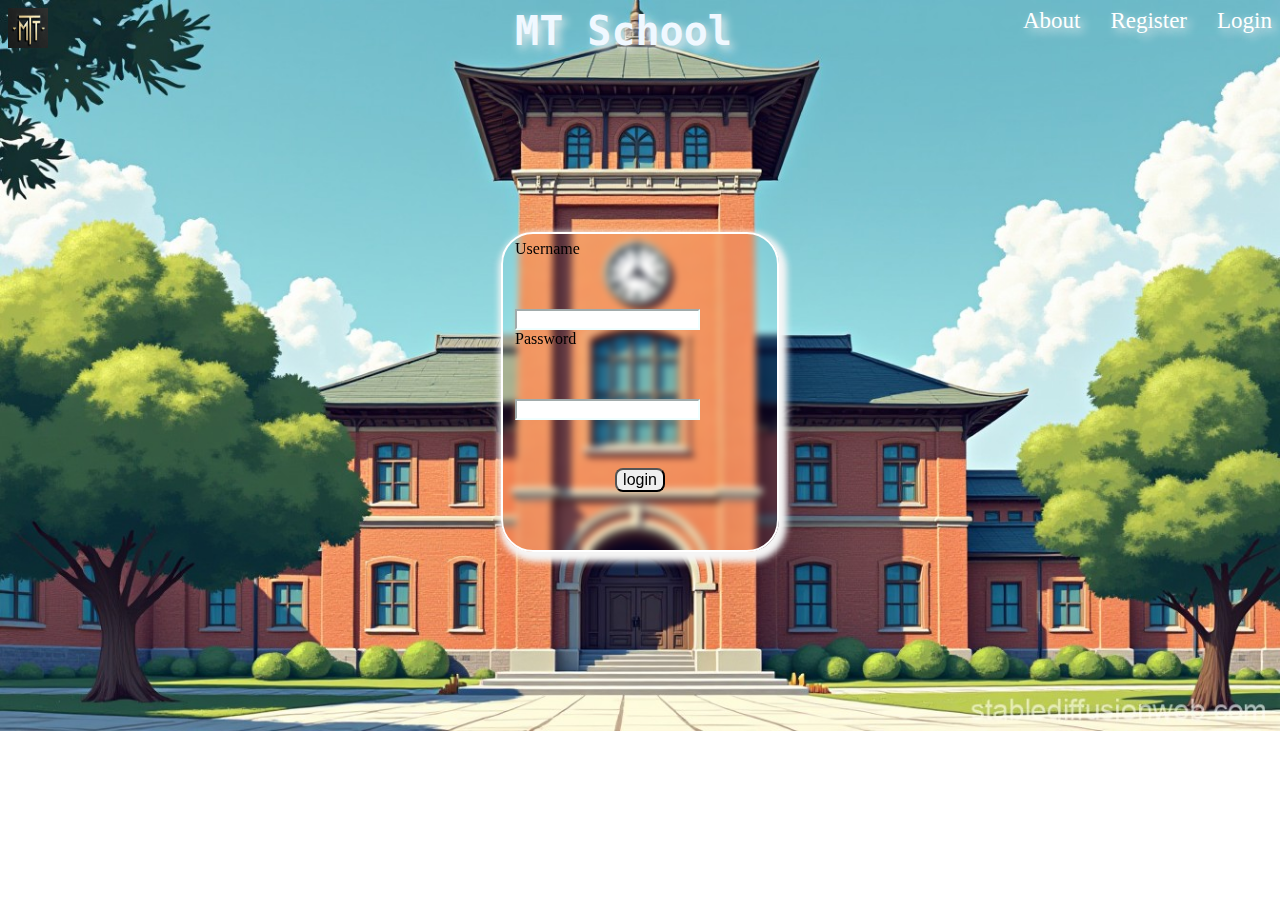
<file: index.html>
<!DOCTYPE html>
<html>
  <head>
    <link rel="stylesheet" href="style.css" />
    <title>SMS</title>
  </head>
  <body>
    <div></div>
    <div class="h">
      <div class="i">
        <img src="mt.png" width="40px" height="40px" />
      </div>
      <div><h1>MT School</h1></div>
      <div>
        <nav class="n">
          <a href="#">About</a>
          <a href="register.html">Register</a>
          <a href="index.html">Login</a>
        </nav>
      </div>
    </div>

    <fieldset class="l">
      <form id="loginForm">
        <label for="u">Username</label>
        <input type="text" id="u" name="u" />
        <label for="p">Password</label>
        <input type="password" id="p" name="p" />
        <button type="submit" onclick="fun()">login</button>
      </form>
      <script>
        function fun(event) {
          event.preventDefault();
          const n = document.getElementById("u").value;
          const p = document.getElementById("p").value;
          if (n === "mgm" && p === "mgm") {
            window.location.href = "home.html";
          } else if (n === "" && p === "") {
            alert("name and password must be fill out");
          } else {
            alert("wrong details");
          }
        }
        document.getElementById("loginForm").addEventListener("submit", fun);
      </script>
    </fieldset>
  </body>
</html>
</file>
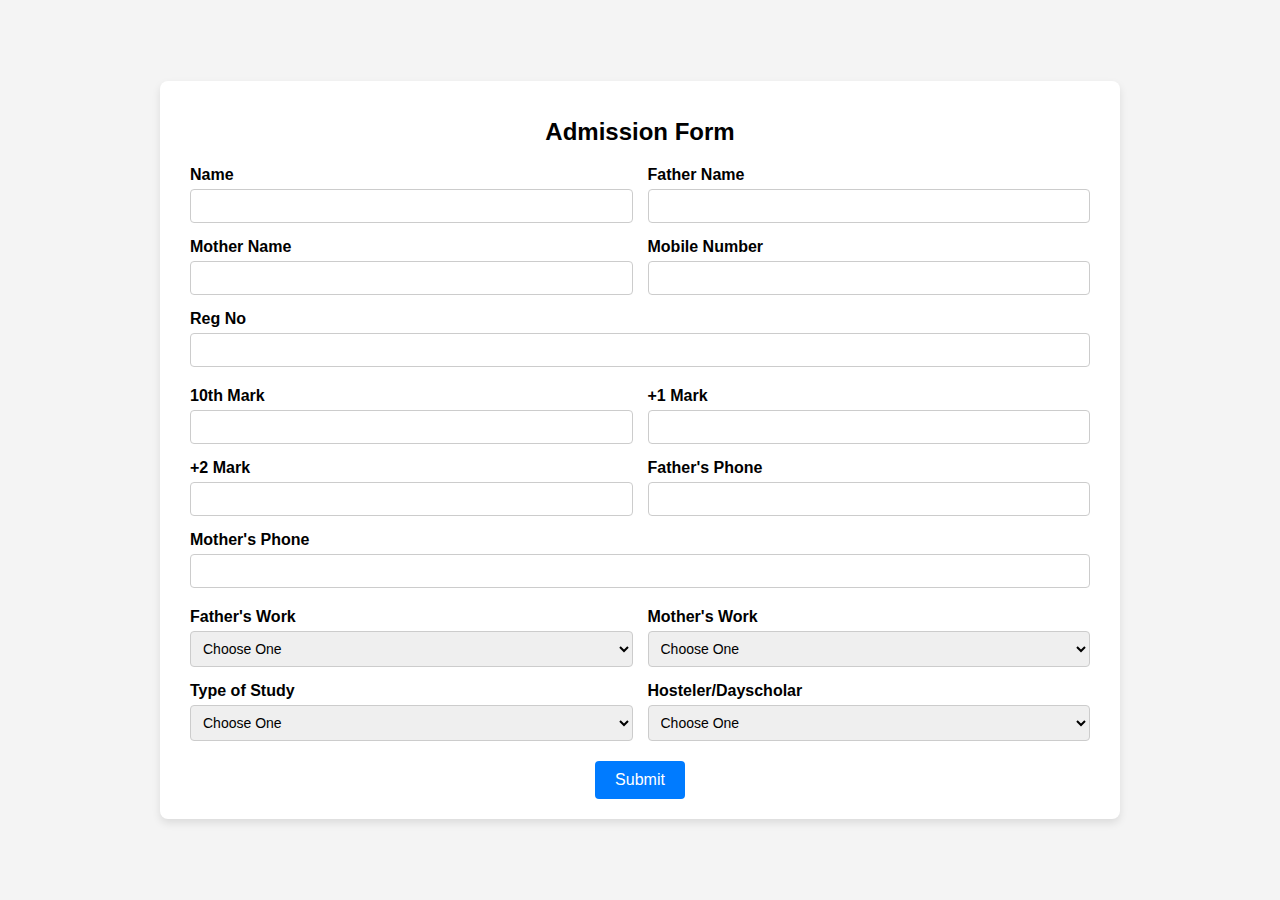
<file: admission.html>
<!DOCTYPE html>
<html lang="en">
  <head>
    <meta charset="UTF-8" />
    <meta name="viewport" content="width=device-width, initial-scale=1.0" />
    <title>Admission Form</title>
    <link rel="stylesheet" href="style3.css" />
  </head>
  <body>
    <div class="form-container">
      <h1 class="form-header">Admission Form</h1>
      <form>
        <div class="form-section">
          <div class="form-group">
            <label for="n">Name</label>
            <input type="text" id="n" name="n" />
          </div>
          <div class="form-group">
            <label for="fn">Father Name</label>
            <input type="text" id="fn" name="fn" />
          </div>
          <div class="form-group">
            <label for="mn">Mother Name</label>
            <input type="text" id="mn" name="mn" />
          </div>
          <div class="form-group">
            <label for="p">Mobile Number</label>
            <input type="text" id="p" name="p" />
          </div>
          <div class="form-group">
            <label for="r">Reg No</label>
            <input type="text" id="r" name="r" />
          </div>
        </div>
        <div class="form-section">
          <div class="form-group">
            <label for="m1">10th Mark</label>
            <input type="number" id="m1" name="m1" />
          </div>
          <div class="form-group">
            <label for="m2">+1 Mark</label>
            <input type="number" id="m2" name="m2" />
          </div>
          <div class="form-group">
            <label for="m3">+2 Mark</label>
            <input type="number" id="m3" name="m3" />
          </div>
          <div class="form-group">
            <label for="fp">Father's Phone</label>
            <input type="text" id="fp" name="fp" />
          </div>
          <div class="form-group">
            <label for="mp">Mother's Phone</label>
            <input type="text" id="mp" name="mp" />
          </div>
        </div>
        <div class="form-section">
          <div class="form-group">
            <label>Father's Work</label>
            <select>
              <option value="">Choose One</option>
              <option value="1">Farmer</option>
              <option value="2">Doctor</option>
              <option value="3">Lawyer</option>
              <option value="4">Engineer</option>
              <option value="5">Driver</option>
              <option value="6">Daily Worker</option>
              <option value="7">Others</option>
            </select>
          </div>
          <div class="form-group">
            <label>Mother's Work</label>
            <select>
              <option value="">Choose One</option>
              <option value="1">Farmer</option>
              <option value="2">Doctor</option>
              <option value="3">Lawyer</option>
              <option value="4">Engineer</option>
              <option value="5">Driver</option>
              <option value="6">Daily Worker</option>
              <option value="7">House Wife</option>
              <option value="8">Others</option>
            </select>
          </div>
          <div class="form-group">
            <label>Type of Study</label>
            <select>
              <option value="">Choose One</option>
              <option value="1">CBSE</option>
              <option value="2">METRIC</option>
            </select>
          </div>
          <div class="form-group">
            <label>Hosteler/Dayscholar</label>
            <select>
              <option value="">Choose One</option>
              <option value="1">Hostel</option>
              <option value="2">Dayscholar</option>
              <option value="3">Transport</option>
            </select>
          </div>
        </div>
        <div class="form-footer">
          <button type="submit">Submit</button>
        </div>
      </form>
    </div>
  </body>
</html>
</file>
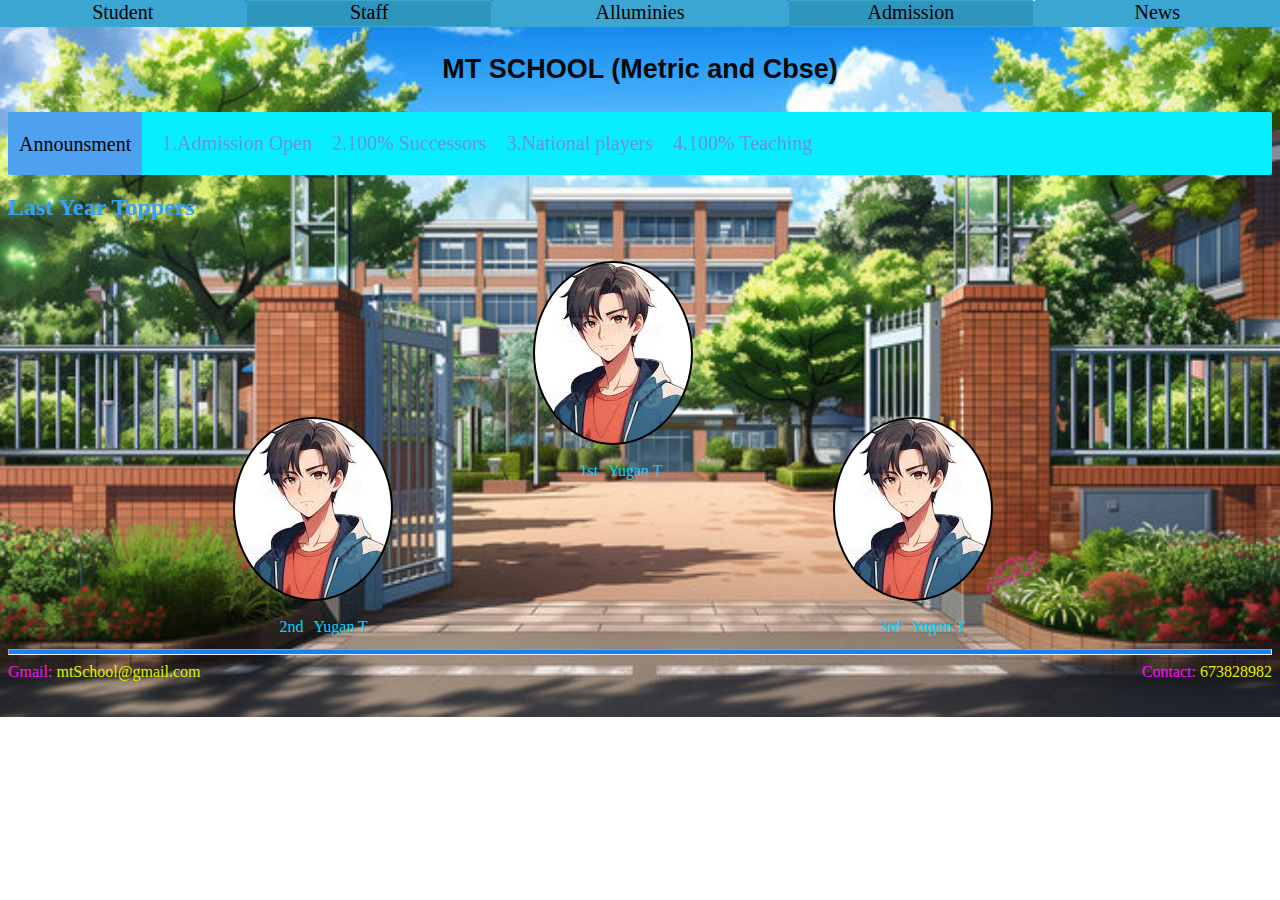
<file: home.html>
<!DOCTYPE html>
<html>
  <head>
    <title>H</title>
    <link rel="stylesheet" href="style1.css" />
  </head>
  <body>
    <div class="h">
      <div class="s">
        <a href="s1.html">Student</a>
      </div>
      <div class="t">
        <a href="staff1.html">Staff</a>
      </div>
      <div class="al">
        <a href="#">Alluminies</a>
      </div>
      <div class="a">
        <a href="admission.html">Admission</a>
      </div>
      <div class="n">
        <a href="#">News</a>
      </div>
    </div>
    <div class="m">
      <p class="mt">MT SCHOOL (Metric and Cbse)</p>
    </div>
    <div class="new">
      <div class="new1">Announsment</div>
      <div class="new2">
        <p style="color: cornflowerblue; font-size: 20px; padding-left: 20px">
          1.Admission Open
        </p>

        <p style="color: cornflowerblue; font-size: 20px; padding-left: 20px">
          2.100% Successors
        </p>
        <p style="color: cornflowerblue; font-size: 20px; padding-left: 20px">
          3.National players
        </p>
        <p style="color: cornflowerblue; font-size: 20px; padding-left: 20px">
          4.100% Teaching
        </p>
      </div>
    </div>

    <h2>Last Year Toppers</h2>
    <div class="top">
      <div class="t1">
        <div class="t4">
          <p>2nd</p>
          <p style="padding-left: 10px">Yugan T</p>
        </div>
      </div>
      <div class="t2">
        <div class="t5">
          <p>1st</p>
          <p style="padding-left: 10px">Yugan T</p>
        </div>
      </div>
      <div class="t3">
        <div class="t6">
          <p>3rd</p>
          <p style="padding-left: 10px">Yugan T</p>
        </div>
      </div>
    </div>
    <hr />

    <footer>
      <div>Gmail: <a href="mtSchool@gmail.com">mtSchool@gmail.com</a></div>
      <div>Contact: <a href="673828982">673828982</a></div>
    </footer>
  </body>
</html>
</file>
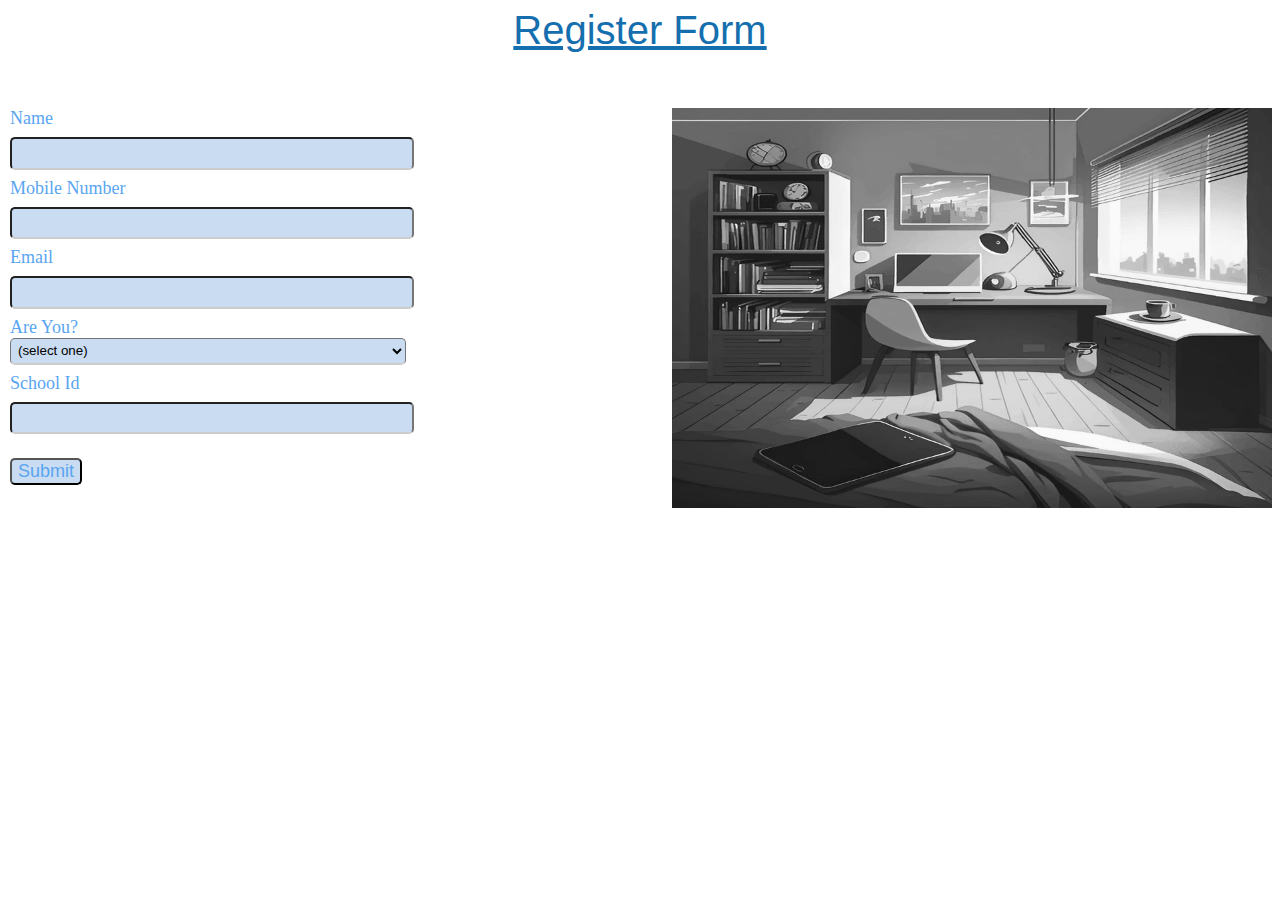
<file: register.html>
<!DOCTYPE html>
<html>
  <head>
    <title>R</title>
    <link rel="stylesheet" href="style2.css" />
  </head>
  <body>
    <div class="r">Register Form</div>
    <div class="f">
      <div style="width: 400px; height: 500px">
        <form>
          <fieldset>
            <label for="n">Name</label>
            <input type="text" id="n" name="n" />
            <label for="p">Mobile Number</label>
            <input type="text" id="p" name="p" />
            <label for="e">Email</label>
            <input type="email" id="e" name="e" />
            <label for="s"
              >Are You?
              <select id="s" name="s">
                <option value="">(select one)</option>
                <option value="1">Student</option>
                <option value="2">Staff</option>
                <option value="3">Admin</option>
              </select>
            </label>
            <label for="c">School Id</label>
            <input type="text" id="c" name="c" />
            <button>Submit</button>
          </fieldset>
        </form>
      </div>
      <div class="f2">
        <img src="r.webp" width="600px" height="400px" co />
      </div>
    </div>
  </body>
</html>
</file>
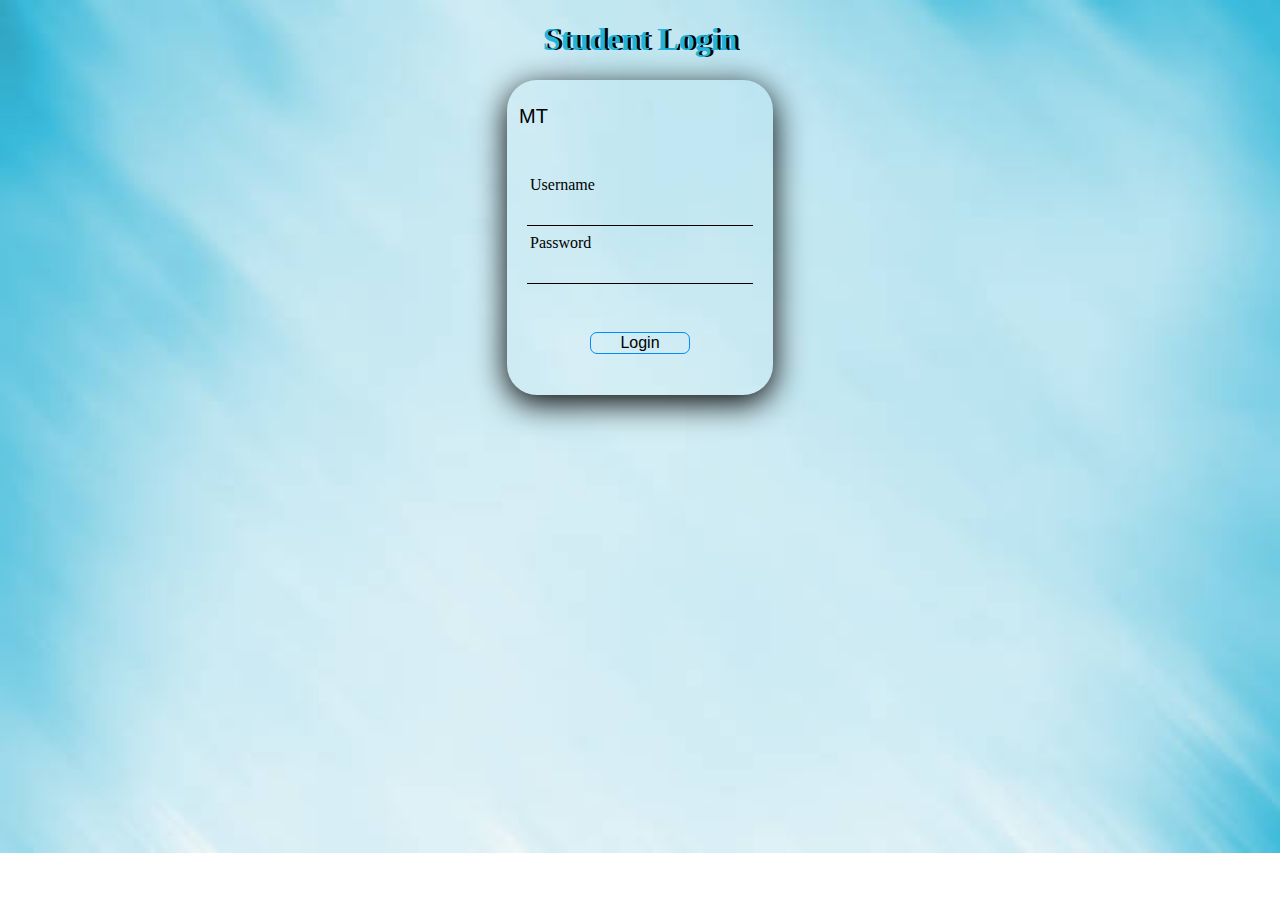
<file: s1.html>
<!DOCTYPE html>
<html>
  <head>
    <link rel="stylesheet" href="s1style.css" />
    <title>SL</title>
  </head>
  <body>
    <h1>Student Login</h1>

    <fieldset>
      <p>MT</p>

      <form id="loginForm">
        <label for="u">Username</label>
        <input type="text" id="u" required />
        <label for="p">Password</label>
        <input type="password" id="p" required />
        <button>Login</button>
      </form>
    </fieldset>
    <script>
      function fun(event) {
        event.preventDefault();
        const n = document.getElementById("u").value;
        const p = document.getElementById("p").value;
        if (n === "mgm" && p === "mgm") {
          window.location.href = "s2.html";
        } else if (n === "" && p === "") {
          alert("name and password must be fill out");
        } else {
          alert("wrong details");
        }
      }
      document.getElementById("loginForm").addEventListener("submit", fun);
    </script>
  </body>
</html>
</file>
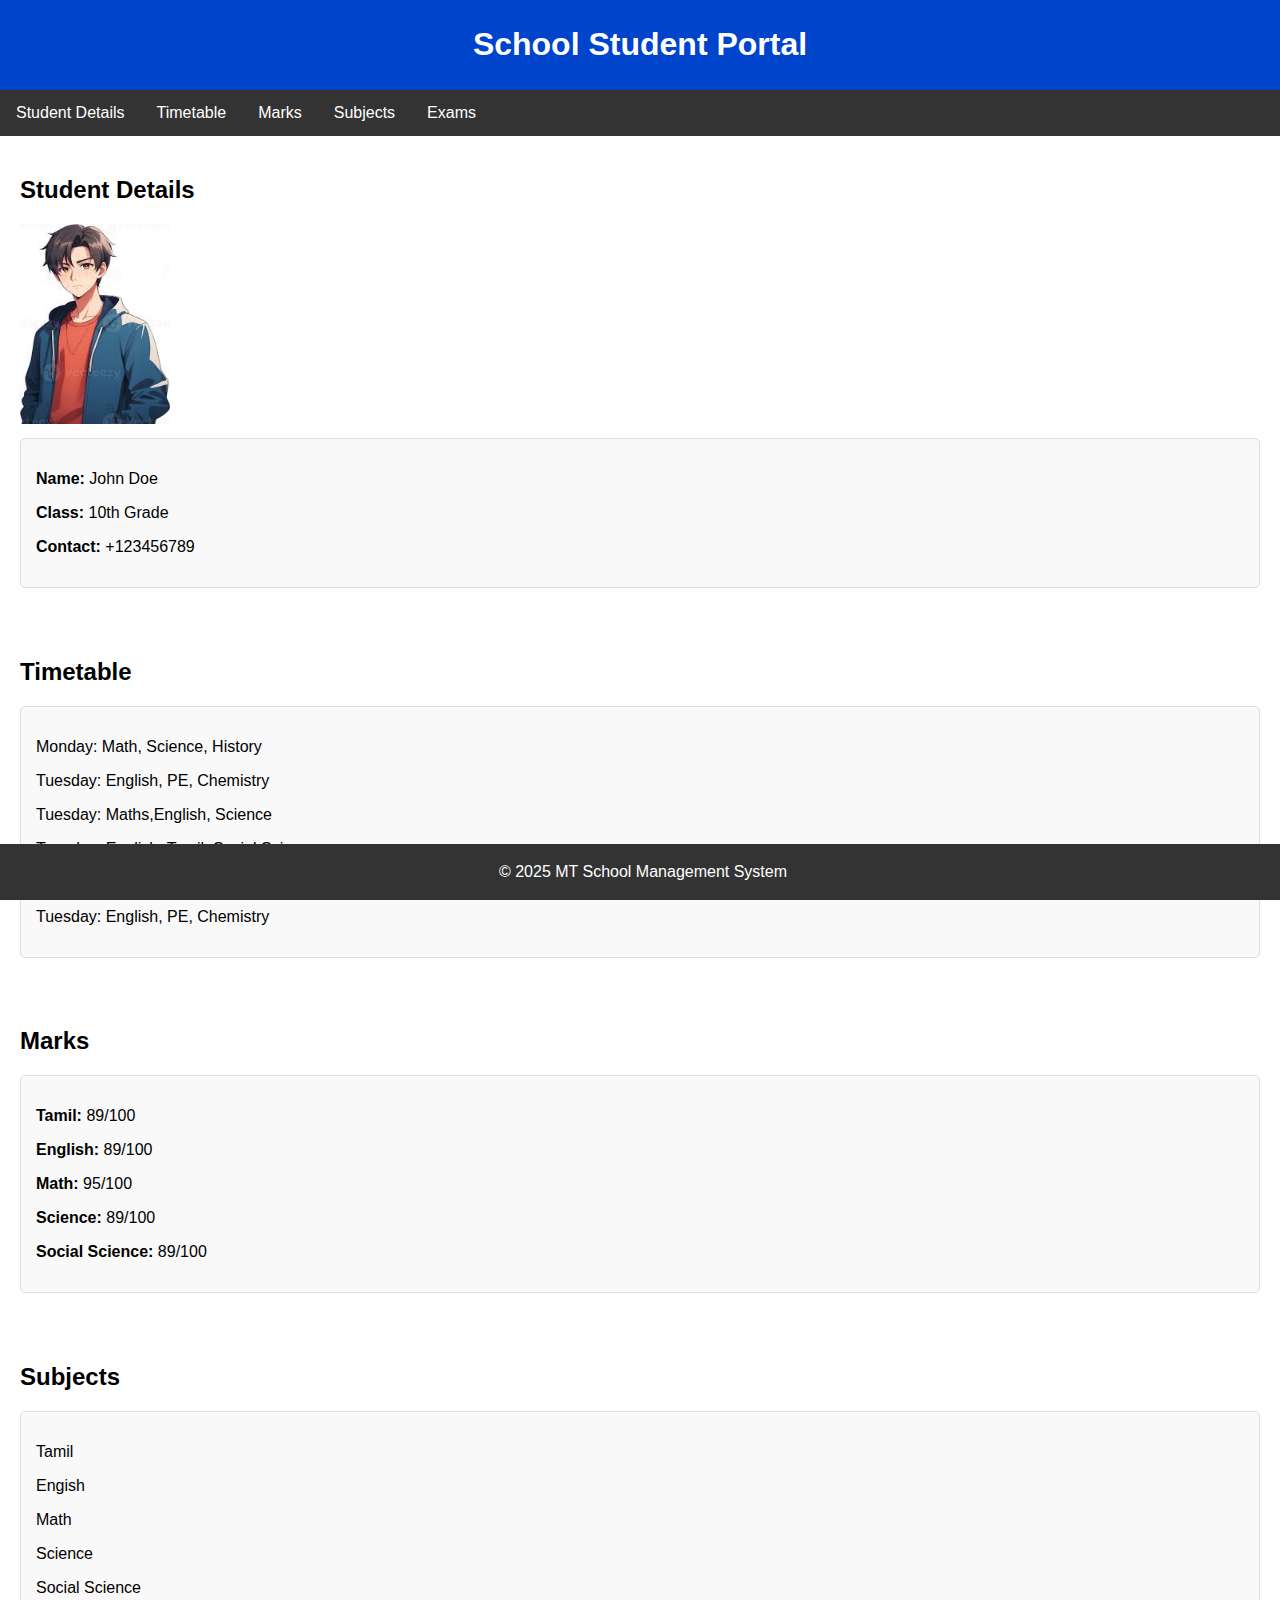
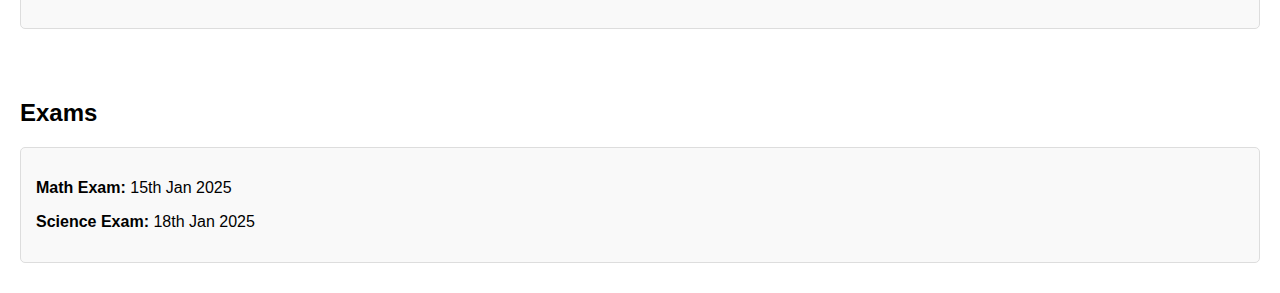
<file: s2.html>
<!DOCTYPE html>
<html lang="en">
  <head>
    <meta charset="UTF-8" />
    <meta name="viewport" content="width=device-width, initial-scale=1.0" />
    <title>School Student Portal</title>
    <style>
      body {
        font-family: Arial, sans-serif;
        margin: 0;
        padding: 0;
      }
      header {
        background-color: #0044cc;
        color: white;
        padding: 5px;
        text-align: center;
      }
      nav {
        background-color: #333;
        overflow: hidden;
      }
      nav a {
        float: left;
        display: block;
        color: white;
        text-align: center;
        padding: 14px 16px;
        text-decoration: none;
      }
      nav a:hover {
        background-color: #575757;
      }
      section {
        padding: 20px;
      }
      .card {
        border: 1px solid #ddd;
        border-radius: 5px;
        padding: 15px;
        margin: 10px 0;
        background-color: #f9f9f9;
      }
      footer {
        text-align: center;
        padding: 3px;
        background-color: #333;
        color: white;
        position: fixed;
        width: 100%;
        bottom: 0;
      }
    </style>
  </head>
  <body>
    <header>
      <h1>School Student Portal</h1>
    </header>
    <nav>
      <a href="#details">Student Details</a>
      <a href="#timetable">Timetable</a>
      <a href="#marks">Marks</a>
      <a href="#subjects">Subjects</a>
      <a href="#exams">Exams</a>
    </nav>

    <section id="details">
      <h2>Student Details</h2>
      <div class="a">
        <div class="i">
          <img src="person.jfif" width="150px" height="200px" />
        </div>
      </div>
      <div class="card">
        <p><strong>Name:</strong> John Doe</p>
        <p><strong>Class:</strong> 10th Grade</p>
        <p><strong>Contact:</strong> +123456789</p>
      </div>
    </section>
    <section id="timetable">
      <h2>Timetable</h2>
      <div class="card">
        <p>Monday: Math, Science, History</p>
        <p>Tuesday: English, PE, Chemistry</p>
        <p>Tuesday: Maths,English, Science</p>
        <p>Tuesday: English, Tamil, Social Science</p>
        <p>Tuesday: Maths,English,Science</p>
        <p>Tuesday: English, PE, Chemistry</p>
      </div>
    </section>
    <section id="marks">
      <h2>Marks</h2>
      <div class="card">
        <p><strong>Tamil:</strong> 89/100</p>
        <p><strong>English:</strong> 89/100</p>
        <p><strong>Math:</strong> 95/100</p>
        <p><strong>Science:</strong> 89/100</p>
        <p><strong> Social Science:</strong> 89/100</p>
      </div>
    </section>
    <section id="subjects">
      <h2>Subjects</h2>
      <div class="card">
        <p>Tamil</p>
        <p>Engish</p>
        <p>Math</p>
        <p>Science</p>
        <p>Social Science</p>
      </div>
    </section>
    <section id="exams">
      <h2>Exams</h2>
      <div class="card">
        <p><strong>Math Exam:</strong> 15th Jan 2025</p>
        <p><strong>Science Exam:</strong> 18th Jan 2025</p>
      </div>
    </section>
    <footer>
      <p>&copy; 2025 MT School Management System</p>
    </footer>
  </body>
</html>
</file>
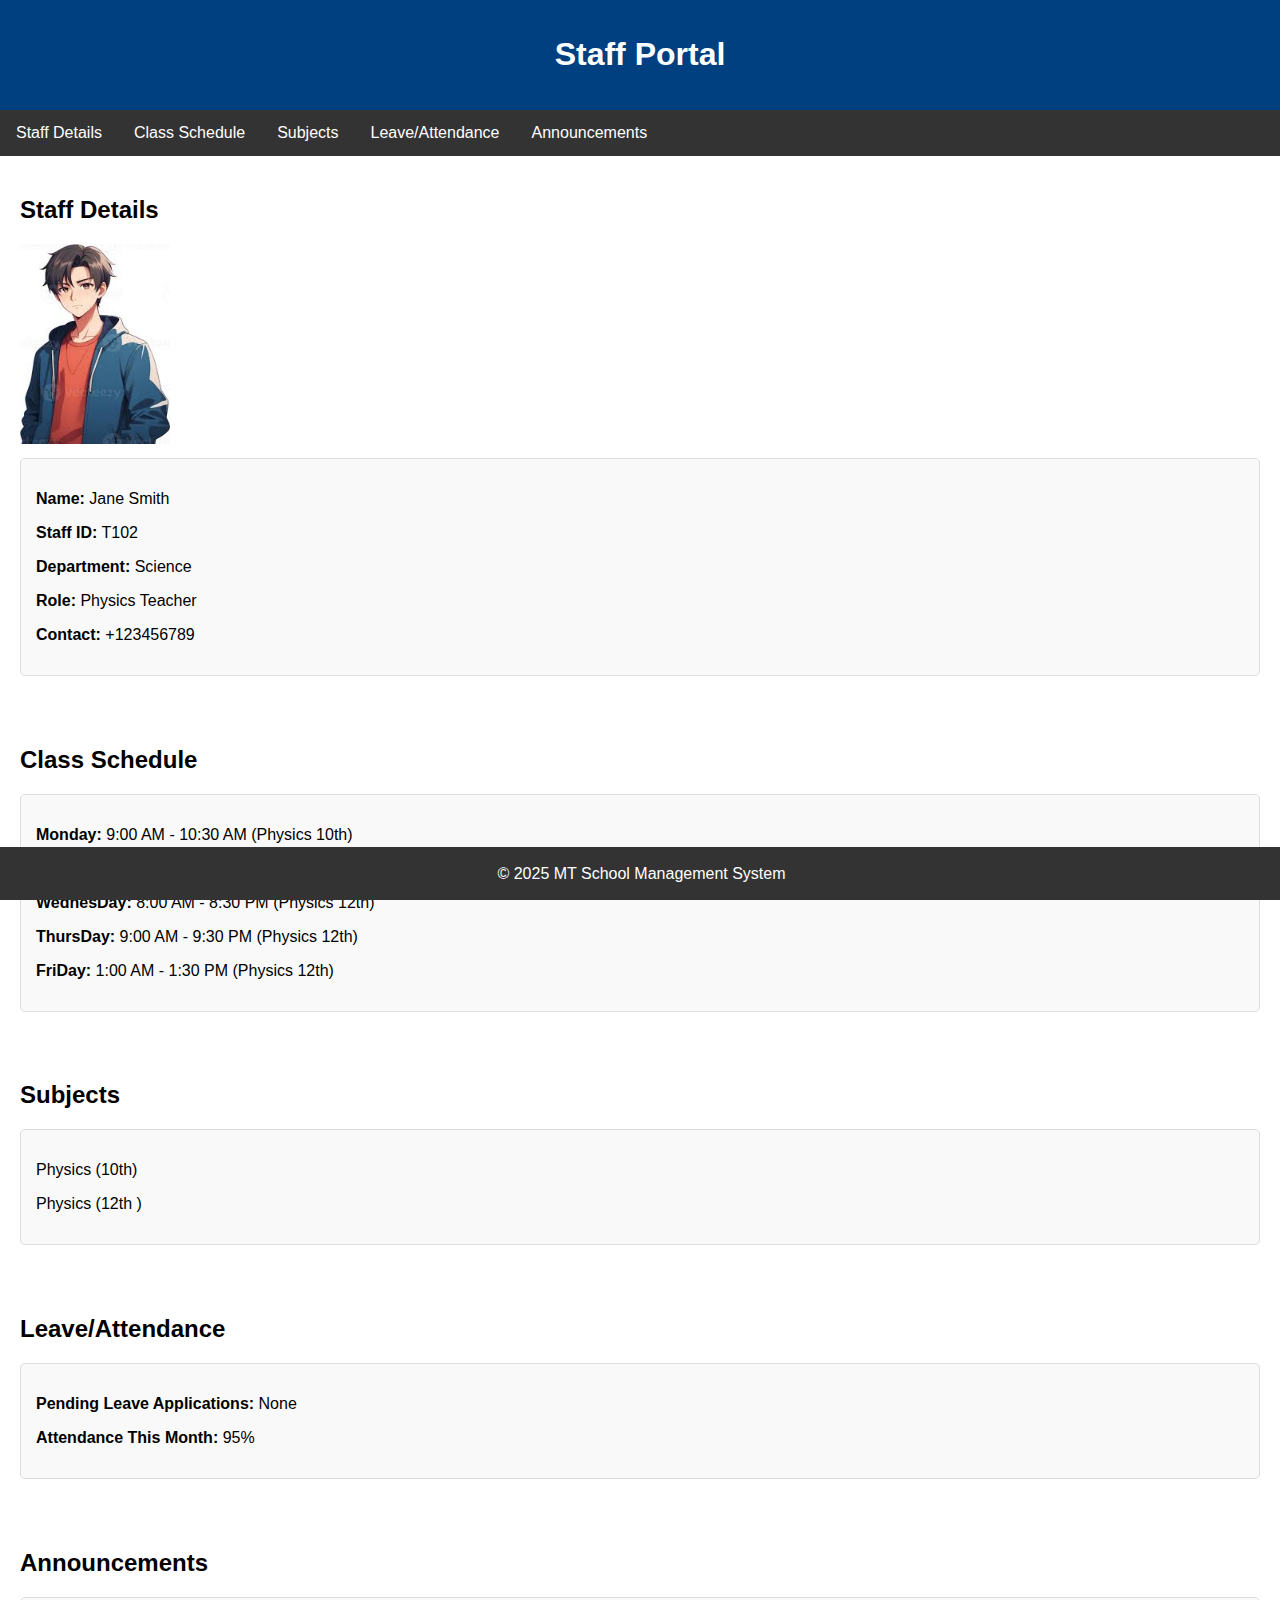
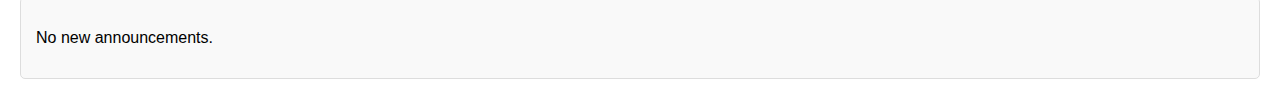
<file: staff.html>
<!DOCTYPE html>
<html lang="en">
  <head>
    <meta charset="UTF-8" />
    <meta name="viewport" content="width=device-width, initial-scale=1.0" />
    <title>Staff Portal</title>
    <style>
      body {
        font-family: Arial, sans-serif;
        margin: 0;
        padding: 0;
      }
      header {
        background-color: #004080;
        color: white;
        padding: 15px;
        text-align: center;
      }
      nav {
        background-color: #333;
        overflow: hidden;
      }
      nav a {
        float: left;
        display: block;
        color: white;
        text-align: center;
        padding: 14px 16px;
        text-decoration: none;
      }
      nav a:hover {
        background-color: #575757;
      }
      section {
        padding: 20px;
      }
      .card {
        border: 1px solid #ddd;
        border-radius: 5px;
        padding: 15px;
        margin: 10px 0;
        background-color: #f9f9f9;
      }
      footer {
        text-align: center;
        padding: 1.5px;
        background-color: #333;
        color: white;
        position: fixed;
        width: 100%;
        bottom: 0;
      }
    </style>
  </head>
  <body>
    <header>
      <h1>Staff Portal</h1>
    </header>
    <nav>
      <a href="#staff-details">Staff Details</a>
      <a href="#schedule">Class Schedule</a>
      <a href="#subjects">Subjects</a>
      <a href="#leave-attendance">Leave/Attendance</a>
      <a href="#announcements">Announcements</a>
    </nav>
    <section id="staff-details">
      <h2>Staff Details</h2>
      <div class="a">
        <div class="i">
          <img src="person.jfif" width="150px" height="200px" />
        </div>
      </div>
      <div class="card">
        <p><strong>Name:</strong> Jane Smith</p>
        <p><strong>Staff ID:</strong> T102</p>
        <p><strong>Department:</strong> Science</p>
        <p><strong>Role:</strong> Physics Teacher</p>
        <p><strong>Contact:</strong> +123456789</p>
      </div>
    </section>
    <section id="schedule">
      <h2>Class Schedule</h2>
      <div class="card">
        <p><strong>Monday:</strong> 9:00 AM - 10:30 AM (Physics 10th)</p>
        <p><strong>Tuesday:</strong> 11:00 AM - 12:30 PM (Physics 12th)</p>
        <p><strong>WednesDay:</strong> 8:00 AM - 8:30 PM (Physics 12th)</p>
        <p><strong>ThursDay:</strong> 9:00 AM - 9:30 PM (Physics 12th)</p>
        <p><strong>FriDay:</strong> 1:00 AM - 1:30 PM (Physics 12th)</p>
      </div>
    </section>
    <section id="subjects">
      <h2>Subjects</h2>
      <div class="card">
        <p>Physics (10th)</p>
        <p>Physics (12th )</p>
      </div>
    </section>
    <section id="leave-attendance">
      <h2>Leave/Attendance</h2>
      <div class="card">
        <p><strong>Pending Leave Applications:</strong> None</p>
        <p><strong>Attendance This Month:</strong> 95%</p>
      </div>
    </section>
    <section id="announcements">
      <h2>Announcements</h2>
      <div class="card">
        <p>No new announcements.</p>
      </div>
    </section>
    <footer>
      <p>&copy; 2025 MT School Management System</p>
    </footer>
  </body>
</html>
</file>
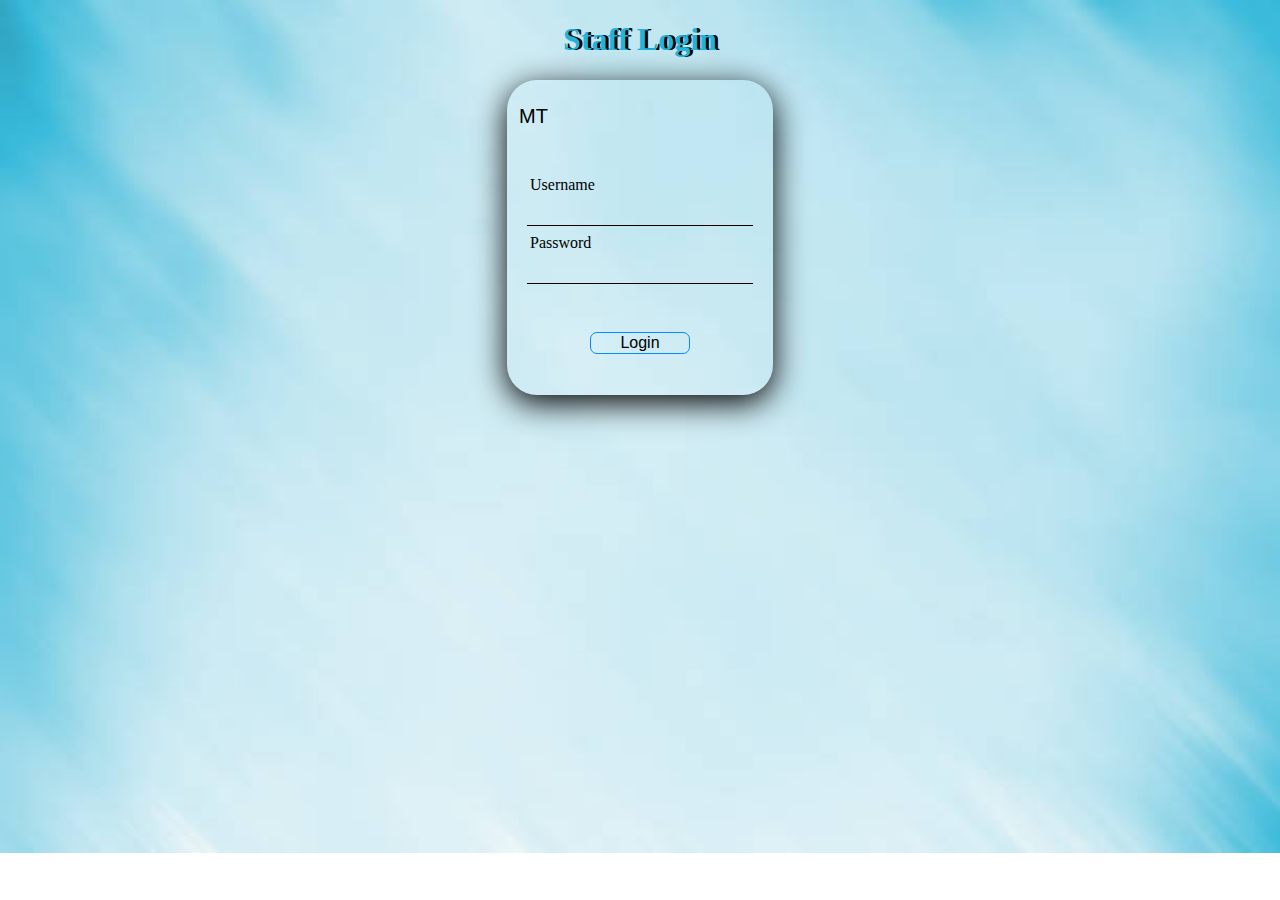
<file: staff1.html>
<!DOCTYPE html>
<html>
  <head>
    <link rel="stylesheet" href="s1style.css" />
    <title>SL</title>
  </head>
  <body>
    <h1>Staff Login</h1>

    <fieldset>
      <p>MT</p>

      <form id="loginForm">
        <label for="u">Username</label>
        <input type="text" id="u" required />
        <label for="p">Password</label>
        <input type="password" id="p" required />
        <button>Login</button>
      </form>
    </fieldset>
    <script>
      function fun(event) {
        event.preventDefault();
        const n = document.getElementById("u").value;
        const p = document.getElementById("p").value;
        if (n === "mgm" && p === "mgm") {
          window.location.href = "staff.html";
        } else if (n === "" && p === "") {
          alert("name and password must be fill out");
        } else {
          alert("wrong details");
        }
      }
      document.getElementById("loginForm").addEventListener("submit", fun);
    </script>
  </body>
</html>
</file>
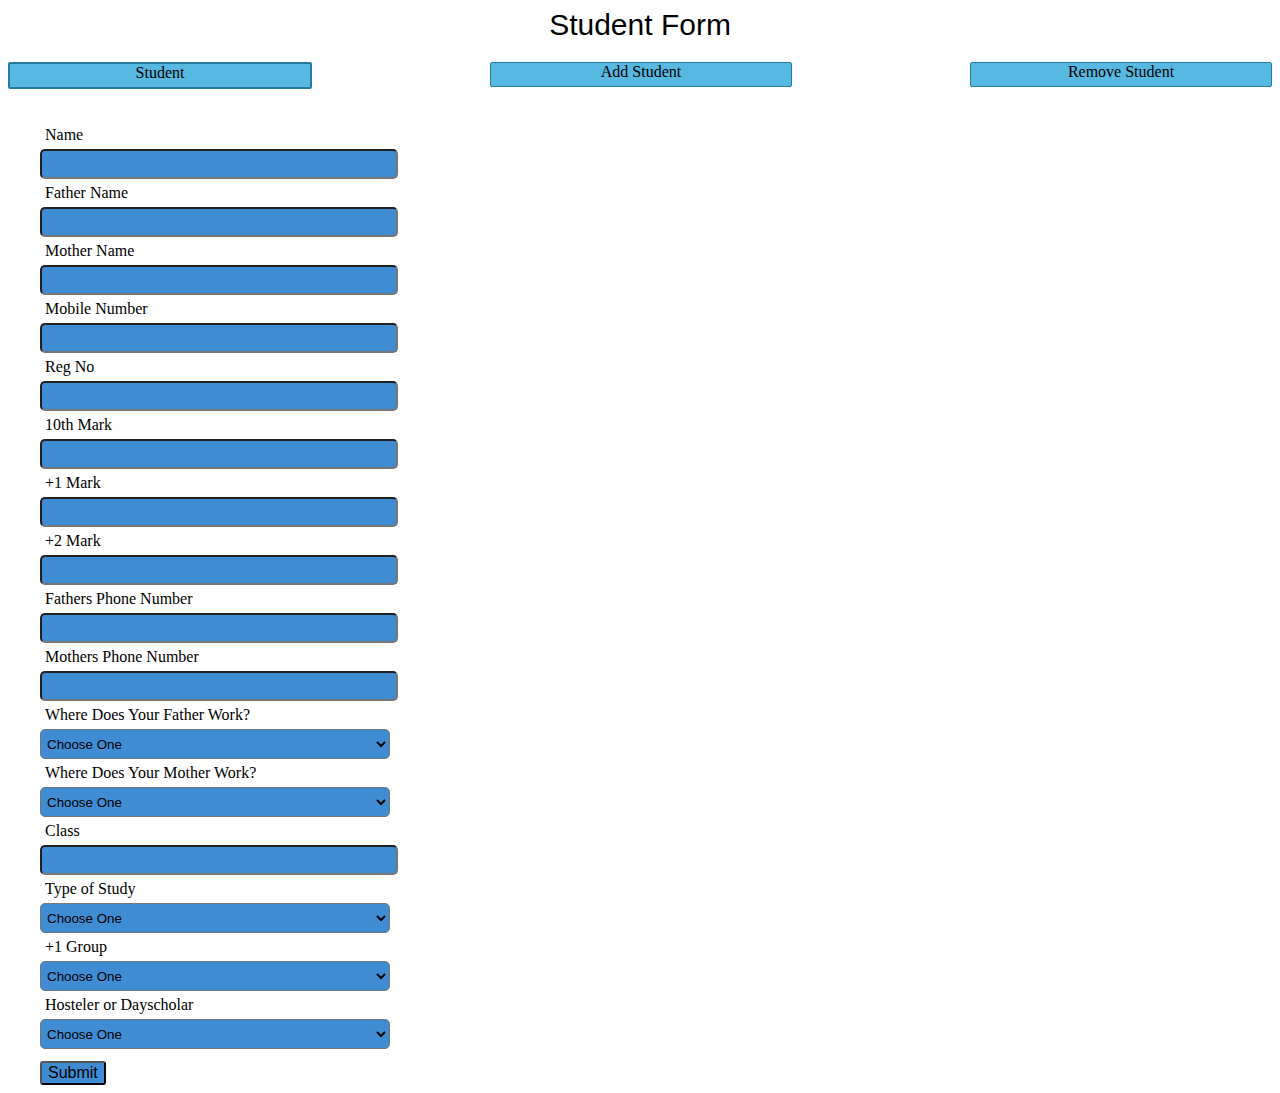
<file: student.html>
<!DOCTYPE html>
<html>
  <head>
    <link rel="stylesheet" href="style4.css" />
    <title>Student</title>
  </head>
  <body>
    <div class="a">Student Form</div>
    <div class="l">
      <div class="new"><a href="s1.html">Student </a></div>
      <div class="add"><a href="#">Add Student</a></div>
      <div class="d"><a href="#">Remove Student</a></div>
    </div>
    <div class="f">
      <form>
        <label for="n">Name</label>
        <input type="text" id="n" name="n" />
        <label for="fn">Father Name</label>
        <input type="text" id="fn" name="fn" />
        <label for="mn">Mother Name</label>
        <input type="text" id="mn" name="mn" />
        <label for="p">Mobile Number</label>
        <input type="text" id="p" name="p" />
        <label for="r">Reg No</label>
        <input type="text" id="r" name="r" />

        <label for="m1">10th Mark</label>
        <input type="number" id="m1" name="m1" />
        <label for="m2">+1 Mark</label>
        <input type="number" id="m2" name="m2" />
        <label for="m3">+2 Mark</label>
        <input type="number" id="m3" name="m3" />
        <label for="fp">Fathers Phone Number</label>
        <input type="text" id="fp" name="fp" />
        <label for="mp">Mothers Phone Number</label>
        <input type="text" id="mp" name="mp" />
        <label>Where Does Your Father Work?</label>
        <select>
          <option value="">Choose One</option>
          <option value="1">Farmer</option>
          <option value="2">Doctor</option>
          <option value="3">Lawer</option>
          <option value="4">Enginneer</option>
          <option value="5">Driver</option>
          <option value="6">Daily Worker</option>
          <option value="7">Others</option>
        </select>
        <label>Where Does Your Mother Work?</label>
        <select>
          <option value="">Choose One</option>
          <option value="1">Farmer</option>
          <option value="2">Doctor</option>
          <option value="3">Lawer</option>
          <option value="4">Enginneer</option>
          <option value="5">Driver</option>
          <option value="6">Daily Worker</option>
          <option value="7">House Wife</option>
          <option value="8">Others</option>
        </select>
        <label for="c">Class</label>
        <input type="number" id="c" name="c" />
        <label>Type of Study</label>
        <select>
          <option value="">Choose One</option>
          <option value="1">CBSE</option>
          <option value="2">METRIC</option>
        </select>
        <label> +1 Group</label>
        <select>
          <option value="">Choose One</option>
          <option value="1">Bio-Maths</option>
          <option value="2">Computer-Maths</option>
          <option value="3">Agriculture</option>
          <option value="4">Bio-computer</option>
          <option value="5">Commerce</option>
          <option value="6">Others</option>
        </select>
        <label>Hosteler or Dayscholar</label>
        <select>
          <option value="">Choose One</option>
          <option value="1">Hostel</option>
          <option value="2">Dayscholar</option>
          <option value="3">Transport</option>
        </select>
        <button>Submit</button>
      </form>
    </div>
  </body>
</html>
</file>
<file: style.css>
body {
  background-image: url(s1.jpg);
  background-repeat: no-repeat;
  background-size: cover;
  background: image-set();
}
h1 {
  margin-top: auto;
  margin-left: 16rem;
  font-family: monospace;
  color: aliceblue;
  font-size: 40px;
  text-shadow: 4px 4px 10px whitesmoke;
}
.l {
  margin-top: 12%;
  margin-left: auto;
  margin-right: auto;
  display: flex;
  border: 2px solid white;
  width: 250px;
  height: 300px;
  border-radius: 2rem;
  background-color: transparent;
  -webkit-backdrop-filter: blur(3.5px);
  backdrop-filter: blur(3.5px);
  box-shadow: 3px 5px 6px 5px whitesmoke;
}
input,
label {
  margin-top: 3.2rem;
  border-color: azure;
  font-weight: 250;
}
button {
  display: flex;
  margin-top: 3rem;
  margin-left: auto;
  margin-right: auto;
  font-size: 16px;
  border-radius: 0.5rem;
}
.h {
  display: flex;
  justify-content: space-between;
}
.h .i {
  padding-left: 0rem;
}
nav a {
  padding-left: 30px;
  text-decoration: none;
  color: white;
  text-decoration: solid;
  text-shadow: 4px 4px 10px whitesmoke;
  font-size: 23px;
}
.n {
  display: flex;
  padding-left: 50px;
}
</file>
<file: style3.css>
body {
  margin: 0;
  font-family: "Trebuchet MS", Arial, sans-serif;
  background-color: #f4f4f4;
  display: flex;
  justify-content: center;
  align-items: center;
  min-height: 100vh;
}

.form-container {
  background: #fff;
  padding: 20px 30px;
  border-radius: 8px;
  box-shadow: 0 4px 8px rgba(0, 0, 0, 0.1);
  width: 90%;
  max-width: 900px;
}

.form-header {
  text-align: center;
  margin-bottom: 20px;
  font-size: 24px;
  font-weight: bold;
}

.form-section {
  display: flex;
  justify-content: space-between;
  flex-wrap: wrap;
  gap: 15px;
  margin-bottom: 20px;
}

.form-group {
  flex: 1 1 calc(50% - 10px);
  display: flex;
  flex-direction: column;
}

label {
  margin-bottom: 5px;
  font-weight: bold;
}

input,
select {
  padding: 8px;
  border: 1px solid #ccc;
  border-radius: 4px;
  font-size: 14px;
}

input:focus,
select:focus {
  outline: none;
  border-color: #007bff;
  box-shadow: 0 0 4px rgba(0, 123, 255, 0.5);
}

.form-footer {
  text-align: center;
}

button {
  padding: 10px 20px;
  font-size: 16px;
  background-color: #007bff;
  color: white;
  border: none;
  border-radius: 4px;
  cursor: pointer;
}

button:hover {
  background-color: #0056b3;
}

@media (max-width: 768px) {
  .form-group {
    flex: 1 1 100%;
  }
}
</file>
<file: style1.css>
body {
  background-image: url(s.jpg);
  background-repeat: no-repeat;
  background-size: cover;
}
.h {
  display: flex;
  margin-top: -8.5px;
  margin-left: -8.5px;
  margin-right: -8.5px;
}
.s {
  display: flex;
  justify-content: center;
  width: 250px;
  height: 25px;
  border: 1px solid rgb(59, 166, 209);
  background-color: rgb(59, 166, 209);
  border-radius: 2px;
}
.s a {
  text-decoration: none;
  font-size: 20px;
  color: black;
}
.al {
  display: flex;
  justify-content: center;
  width: 300px;
  height: 25px;
  border: 1px solid rgb(59, 166, 209);
  background-color: rgb(59, 166, 209);
  border-radius: 2px;
}
.al a {
  text-decoration: none;
  font-size: 20px;
  color: black;
}
.a {
  display: flex;
  justify-content: center;
  width: 250px;
  height: 25px;
  border: 1px solid rgb(59, 166, 209);
  margin-left: auto;
  background-color: rgb(46, 149, 189);
  border-radius: 2px;
}

.a a {
  text-decoration: none;
  font-size: 20px;
  color: black;
}
.n {
  display: flex;
  justify-content: center;
  width: 250px;
  height: 25px;
  border: 1px solid rgb(59, 166, 209);
  background-color: rgb(59, 166, 209);
  border-radius: 2px;
}
.n a {
  text-decoration: none;
  font-size: 20px;
  color: black;
}
.t {
  display: flex;
  justify-content: center;
  width: 250px;
  height: 25px;
  border: 1px solid rgb(59, 166, 209);
  background-color: rgb(46, 149, 189);
  border-radius: 2px;
}
.t a {
  text-decoration: none;
  font-size: 20px;
  color: black;
}
h2 {
  color: rgb(55, 161, 248);
}
hr {
  padding: 2px;
  background-color: rgb(24, 128, 246);
}
.m {
  display: flex;
  justify-content: center;
}
.m .mt {
  font-family: "Segoe UI", Tahoma, Geneva, Verdana, sans-serif;
  color: rgb(7, 8, 8);

  font-size: 27px;
  font-weight: bold;
}
@keyframes moveText {
  from {
    transform: translateX(0%);
  }
  to {
    transform: translateX(15%);
  }
}
.top {
  display: flex;
  justify-content: center;
  width: 900px;
  height: 400px;
  margin-left: auto;
  margin-right: auto;
  padding-left: 45px;
}
.t1 {
  display: flex;
  border: 2px solid black;
  background-color: azure;
  background-image: url(person.jfif);
  width: 150px;
  height: 150px;
  border-radius: 50%;
}
.t1 .t4 {
  display: flex;
  padding-top: 10.5rem;
  padding-left: 30px;
  color: rgb(3, 213, 255);
}
.t2 {
  display: flex;
  border: 2px solid black;
  background-color: azure;
  background-image: url(person.jfif);
  width: 150px;
  height: 150px;
  border-radius: 50%;
  margin-top: auto;
}
.t2 .t5 {
  display: flex;
  padding-top: 10.5rem;
  padding-left: 30px;
  color: rgb(3, 213, 255);
}
.t3 {
  display: flex;
  border: 2px solid black;
  background-color: azure;
  background-image: url(person.jfif);
  width: 150px;
  height: 150px;
  border-radius: 50%;
  margin-top: auto;
}
.t3 .t6 {
  display: flex;
  padding-top: 10.5rem;
  padding-left: 30px;
  color: rgb(3, 213, 255);
}
.top > div {
  margin: 20px;
  margin-right: 7.5rem;
  padding: 15px;
  background-color: rgb(236, 230, 230);
}
.top > .t1 {
  margin-top: 11rem;
}
.top > .t3 {
  margin-top: 11rem;
}
.new {
  border-radius: 2px;
  display: flex;
  background-size: cover;
  background-color: rgb(7, 238, 255);
}
.new .new1 {
  font-size: 20px;
  padding: 10px;
  border: 1px solid rgb(77, 161, 239);
  background-color: rgb(77, 161, 239);
  border-radius: 2px;
  padding-top: 20px;
}
.new2 {
  display: flex;
  animation: an 7s linear forwards infinite;
}
@keyframes an {
  from {
    transform: translateX(0%);
  }
  to {
    transform: translateX(15%);
  }
}
footer {
  display: flex;
  justify-content: space-between;
  color: rgb(252, 15, 252);
}
footer a {
  text-decoration: none;
  color: rgb(224, 240, 0);
}
</file>
<file: style2.css>
.r {
  display: flex;
  justify-content: center;
  font-size: 40px;
  font-family: Impact, Haettenschweiler, "Arial Narrow Bold", sans-serif;
  color: rgb(21, 111, 174);
  text-decoration: underline;
}
.f {
  display: flex;
  justify-content: space-between;
}
.f .f2 {
  padding-top: 55px;
}
.f2 {
  -webkit-filter: grayscale(100%);
  filter: grayscale(100%);
}
form {
  padding-top: 15px;
}
fieldset {
  border: none;
  padding: 2rem 0;
  border-bottom: 3px solid #3b3b4f;
}
fieldset:last-of-type {
  border-bottom: none;
}
label {
  font-size: 18px;
  display: block;
  margin: 0.5rem 0;
  color: rgb(89, 165, 241);
}
select {
  padding: 3px;
  min-height: 30px;
  border-bottom: 2px solid #ccc;
  display: inline-block;
  width: 500px;
  background-color: rgba(86, 147, 216, 0.322);
  border-radius: 5px;
}
input,
select {
  border-bottom: 2px solid #ccc;
  display: inline-block;
  width: 100%;
  min-height: 2em;
  background-color: rgba(86, 147, 216, 0.322);
  border-radius: 5px;
}
button {
  background-color: rgba(86, 147, 216, 0.322);
  margin-top: 1.5rem;
  color: rgb(89, 165, 241);
  font-size: 18px;
  border-radius: 5px;
}
</file>
<file: s1style.css>
body {
  display: block;
  justify-content: center;
  background-image: url(b.jpg);
  background-repeat: no-repeat;
  background-size: cover;
}
h1 {
  font-family: Cambria, Cochin, Georgia, Times, "Times New Roman", serif;
  justify-self: center;
  color: rgb(35, 178, 218);
  text-shadow: 3px 0px black;
}
hr {
  height: 2px;
  background-color: rgb(0, 145, 255);
  border-bottom-width: 10px;
}
p {
  font-size: 20px;
  font-family: Verdana, Geneva, Tahoma, sans-serif;
}
fieldset {
  margin-left: auto;
  margin-right: auto;
  display: block;
  justify-content: center;
  width: 230px;
  height: 300px;
  box-shadow: 0 8px 32px 0 black;

  border: none;
  border-radius: 30px;
}
form {
  margin-top: 3rem;
}
label {
  width: 220px;
  padding: 3px;
  margin: 0.5rem;
  margin-top: 10px;
  border-radius: 3px;
}
button {
  width: 100px;
  margin-top: 2.5rem;
  font-size: 16px;
  display: block;
  margin-left: auto;
  margin-right: auto;
  border-radius: 7px;
  border: 0.5px solid rgb(0, 140, 255);

  background-color: transparent;
}
input {
  width: 220px;
  padding: 3px;
  margin: 0.5rem;
  margin-top: 10px;
  border: none;
  border-bottom: 1px solid black;
  outline: none;
  background-color: transparent;
}
</file>
<file: style4.css>
.a {
  display: flex;
  justify-content: center;
  font-family: "Trebuchet MS", "Lucida Sans Unicode", "Lucida Grande",
    "Lucida Sans", Arial, sans-serif;
  font-size: 30px;
}
a {
  text-decoration: none;
  color: black;
  font-size: 16px;
}
.f {
  padding-top: 2rem;
  padding-left: 2rem;
}
.l {
  display: flex;
  justify-content: space-between;
  margin-top: 20px;
}
.new {
  display: flex;
  justify-content: center;
  width: 300px;
  height: 23px;
  border: 2px solid rgb(37, 123, 160);
  background-color: rgb(87, 184, 225);
  border-radius: 2px;
}
.add {
  display: flex;
  justify-content: center;
  width: 300px;
  height: 23px;
  border: 1px solid rgb(37, 123, 160);
  background-color: rgb(87, 184, 225);
  border-radius: 2px;
}
.d {
  display: flex;
  justify-content: center;
  width: 300px;
  height: 23px;
  border: 1px solid rgb(37, 123, 160);
  background-color: rgb(87, 184, 225);
  border-radius: 2px;
}
fieldset {
  border: none;
  padding: 2rem 0;
  border-bottom: 3px solid #3b3b4f;
}
fieldset:last-of-type {
  border-bottom: none;
}
label {
  display: block;
  padding: 5px;
}
input,
select {
  width: 350px;
  padding: 2px;
  background-color: rgb(64, 140, 211);
  border-radius: 5px;
  height: 22px;
  max-width: 600px;
}
button {
  display: block;
  margin-top: 12px;
  font-size: 16px;
  border-radius: 3px;
  background-color: rgb(64, 140, 211);
}
select {
  width: 350px;
  padding: 2px;
  background-color: rgb(64, 140, 211);
  border-radius: 5px;
  height: 30px;
  max-width: 600px;
}
</file>
